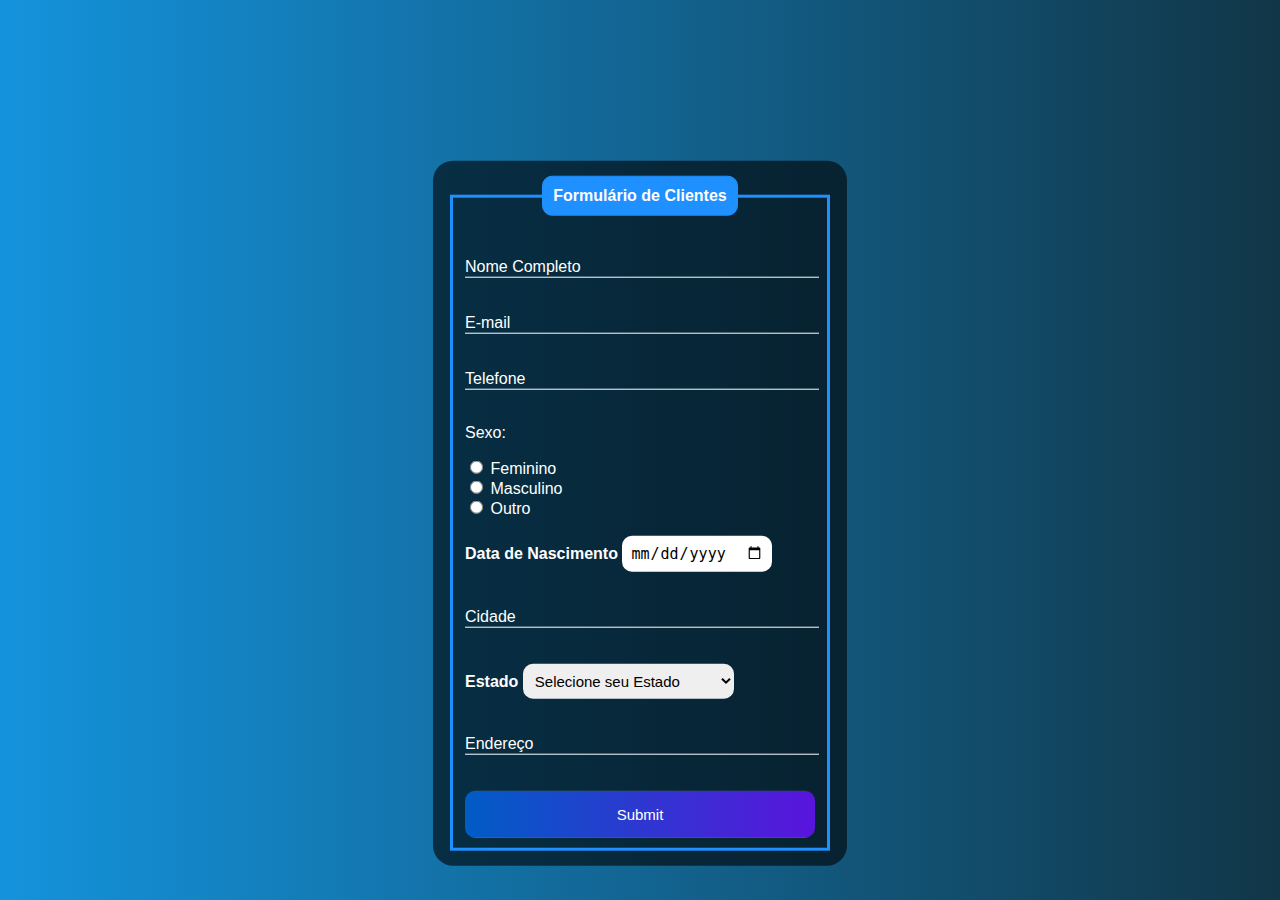
<file: index.html>
<!DOCTYPE html>
<html lang="pt-br">
    <head>
        <meta charset="UTF-8">
        <meta http-equiv="X-UA-Compatible" content="IE=edge">
        <meta name="viewport" content="width=device-width, inicial-scale=1.0">
        <title>Formulário|GN</title>
        <style>
            body {
                font-family:Arial, Helvetica, sans-serif;
                background-image: linear-gradient(to right, rgb(20,147,220), rgb(17,54,71));
            }
           
            .box {
                position:absolute;
                top:57%;
                left:50%;
                transform: translate(-50%,-50%);
                background-color: rgba(0,0,0,0.6);
                padding: 15px;
                border-radius: 20px;
                width: 30%;
                color: white;
            }
           
            fieldset {
                border: 3px solid dodgerblue ;
            }
           
            legend {
                border: 1px solid dodgerblue;
                padding: 10px;
                text-align: center;
                background-color: dodgerblue;
                border-radius: 10px;
            }

            .inputbox {
                position: relative;
            }

            .inputUser {
                background: none;
                border: none;
                border-bottom: 1px solid white;
                outline: none;
                color: white;
                font-size: 15px;
                width: 100%;
                letter-spacing: 2px;
            }
            .labelinput {
                position: absolute;
                top: 0px;
                left: 0px;
                pointer-events: none;
                transition: .5s;
            }
            
            .inputUser:focus ~.labelinput, .inputUser:valid ~.labelinput {
                top:-20px;
                font-size: 12px;
                color: dodgerblue;
            
            }
           
            #nascimento {
                padding: 8px;
                border: none;
                border-radius: 10px;
                outline: none;
                font-size: 15px;
            }
            #estado {
                padding: 8px;
                border: none;
                border-radius: 10px;
                outline: none;
                font-size: 15px;
            }

            #submit {
                background-image: linear-gradient(to right, rgb(0,92,197), rgb(90,20,220));
                border: none;
                width: 100%;
                padding: 15px;
                border-radius: 10px;
                color: white;
                font-size: 15px;
                cursor: pointer;
             }
             #submit:hover {
                background-image: linear-gradient(to right, rgb(0,80,197), rgb(80,19,195));
             }



        </style>
    </head>
    <body>
        <div class="box">
            <form action="">
                <fieldset>
                   
                    <legend><strong>Formulário de Clientes</strong></legend>
                    <br><br>
                   
                    <div class="inputbox">
                        <input type="text" name="nome" id="nome" class="inputUser" required>
                        <label for="nome" class="labelinput">Nome Completo</label>
                    </div>
                    <br><br>
                   
                    <div class="inputbox">
                        <input type="email" name="email" id="email" class="inputUser" required>
                        <label for="email"class="labelinput">E-mail</label>
                    </div>
                    <br><br>
                    
                    <div class="inputbox">
                        <input type="tel" name="telefone" id="telefone" class="inputUser" required>
                        <label for="telefone"class="labelinput">Telefone</label>
                    </div>
                    <br>
                   
                    <p>Sexo:</p>
                    <input type="radio" id="feminino" name="sexo" value="feminino" required>
                    <label for="feminino">Feminino</label> <br>
                    <input type="radio" id="masculino" name="sexo" value="masculino" required>
                    <label for="masculino">Masculino</label> <br>
                    <input type="radio" id="outro" name="sexo" value="outro" required>
                    <label for="outro">Outro</label>
                    <br><br>
                   
                    <div>
                        <label for="nascimento"><strong>Data de Nascimento</strong></label>
                        <input type="date" name="nascimento" id="nascimento"required>
                    </div>
                    <br><br>
                   
                    <div class="inputbox">
                        <input type="text" name="cidade" id="cidade" class="inputUser" required>
                        <label for="cidade" class="labelinput">Cidade</label>
                    </div>
                    <br><br>
                    
                    <div>
                        <label for="estado"><strong>Estado</strong></label>
                        <select id="estado">
                            <option selected disabled value="">Selecione seu Estado</option>
                            <option>Acre (AC)</option>
                            <option>Alagoas (AL)</option>
                            <option>Amapá (AP)</option>
                            <option>Amazonas (AM)</option>
                            <option>Bahia (BA)</option>
                            <option>Ceará (CE)</option>
                            <option>Distrito Federal (DF)</option>
                            <option>Espírito Santo (ES)</option>
                            <option>Goiás (GO)</option>
                            <option>Maranhão (MA)</option>
                            <option>Mato Grosso (MT)</option>
                            <option>Mato Grosso do Sul (MS)</option>
                            <option>Minas Gerais (MG)</option>
                            <option>Pará (PA)</option>
                            <option>Paraíba (PB)</option>
                            <option>Paraná (PR)</option>
                            <option>Pernambuco (PE)</option>
                            <option>Piauí (PI)</option>
                            <option>Rio de Janeiro (RJ)</option>
                            <option>Rio Grande do Norte (RN)</option>
                            <option>Rio Grande do Sul (RS)</option>
                            <option>Rondônia (RO)</option>
                            <option>Roraima (RR)</option>
                            <option>Santa Catarina (SC)</option>
                            <option>São Paulo (SP)</option>
                            <option>Sergipe (SE)</option>
                            <option>Tocantins (TO)</option>
                        </select>
                    </div>
                    <br><br>
                   
                    <div class="inputbox">
                        <input type="text" name="endereco" id="endereco" class="inputUser" required>
                        <label for="endereco" class="labelinput">Endereço</label>
                    </div>
                    <br><br>
                    
                    <input type="submit" name="submit" id="submit">

                </fieldset>
            </form>
        </div>
    </body>
</html>
</file>
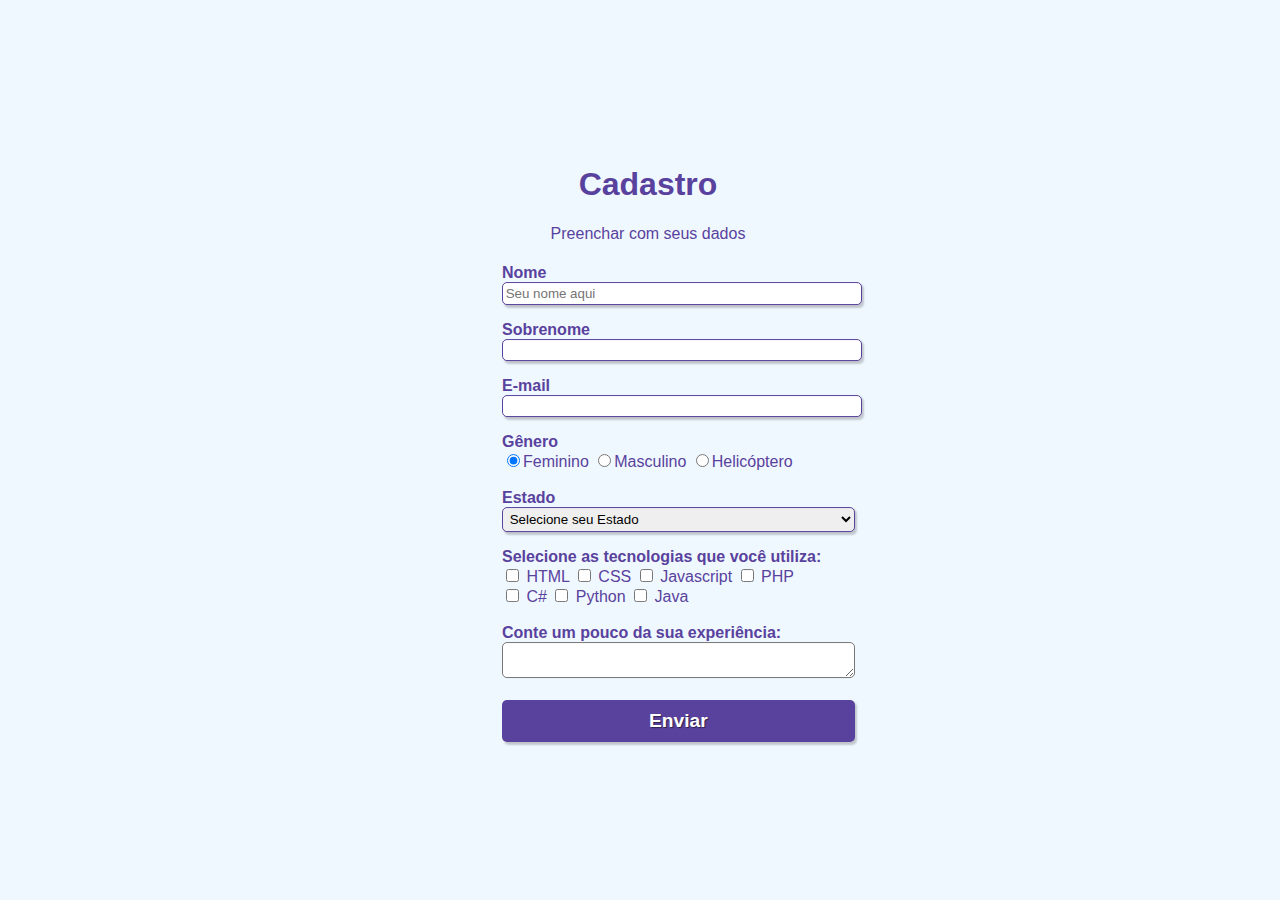
<file: formulario.html>
<!DOCTYPE HTML>
<html lang="pt-br">
<head>
    <meta charset="UTF-8">
    <meta http-equiv="X-UA-Compatible" content="IE=edge">
    <meta name="viewport" content="width=device-width, initial-scale=1.0">
    <link rel="stylesheet" type="text/css" href="formulario.css" media="screen">
    <title>Cadastro</title>
</head>

<body>
    <form>
        <h1 style="text-align:center">Cadastro</h1>
        <p style="text-align:center">Preenchar com seus dados</p>
        
        <fieldset>
                      
            <div class="campo">
                <label for="nome"><strong>Nome</strong></label> 
                <input type="text" placeholder="Seu nome aqui"name="nome" id="nome" required>
            </div>

            <div class="campo">
                <label for="sobrenome"><strong>Sobrenome</strong></label> 
                <input type="text" id="sobrenome" name="sobrenome" required>
            </div> 

            <div class="campo">
                <label for="email"><strong>E-mail</strong></label>
                <input type="email" id="email" name="email" required>
            </div> 

            <div>
                <label><strong>Gênero</strong></label>
                <label><br>
                    <input type="radio" name="genero" value="feminino" checked>Feminino
                </label> 
                <label>
                    <input type="radio" name="genero" value="masculino">Masculino
                </label>
                <label>
                    <input type="radio" name="genero" value="helicoptero">Helicóptero
                </label>
            </div> <br>
            
            <div class="campo">
                <label for="estado"><strong>Estado</strong></label>
                <select id="estado">
                    <option selected disabled value="">Selecione seu Estado</option>
                    <option>Acre (AC)</option>
                    <option>Alagoas (AL)</option>
                    <option>Amapá (AP)</option>
                    <option>Amazonas (AM)</option>
                    <option>Bahia (BA)</option>
                    <option>Ceará (CE)</option>
                    <option>Distrito Federal (DF)</option>
                    <option>Espírito Santo (ES)</option>
                    <option>Goiás (GO)</option>
                    <option>Maranhão (MA)</option>
                    <option>Mato Grosso (MT)</option>
                    <option>Mato Grosso do Sul (MS)</option>
                    <option>Minas Gerais (MG)</option>
                    <option>Pará (PA)</option>
                    <option>Paraíba (PB)</option>
                    <option>Paraná (PR)</option>
                    <option>Pernambuco (PE)</option>
                    <option>Piauí (PI)</option>
                    <option>Rio de Janeiro (RJ)</option>
                    <option>Rio Grande do Norte (RN)</option>
                    <option>Rio Grande do Sul (RS)</option>
                    <option>Rondônia (RO)</option>
                    <option>Roraima (RR)</option>
                    <option>Santa Catarina (SC)</option>
                    <option>São Paulo (SP)</option>
                    <option>Sergipe (SE)</option>
                    <option>Tocantins (TO)</option>
                </select>
            </div>      
        
            <div id="check">
                <label><strong>Selecione as tecnologias que você utiliza:</strong></label>
                <br>
                <input type="checkbox" id="tecnologia1" name="tecnologia1" value="HTML">
                <label for-"tecnologia1">HTML</label>
                <input type="checkbox" id="tecnologia2" name="tecnologia2" value="CSS">
                <label for-"tecnologia2">CSS</label>
                <input type="checkbox" id="tecnologia3" name="tecnologia3" value="Javascript">
                <label for-"tecnologia3">Javascript</label>
                <input type="checkbox" id="tecnologia4" name="tecnologia4" value="PHP">
                <label for-"tecnologia4">PHP</label> <br>
                <input type="checkbox" id="tecnologia5" name="tecnologia5" value="C#">
                <label for-"tecnologia5">C#</label> 
                <input type="checkbox" id="tecnologia6" name="tecnologia6" value="Python">
                <label for-"tecnologia6">Python</label>
                <input type="checkbox" id="tecnologia7" name="tecnologia7" value="Java">
                <label for-"tecnologia7">Java</label>
            </div>
       
            <div class="grupo">
                <br>
                <label><strong>Conte um pouco da sua experiência:</strong></label>
                <textarea row="6" style="width:26em" id="experiencia" name="experiencia"></textarea>
            </div> <br>
            <button type="submit" class="botao"><strong>Enviar</strong></button> 
        </fieldset>
    </form>
</body>
</html>
</file>
<file: formulario.css>
body {
    font-family: Arial, Helvetica, sans-serif; 
    position:absolute;
    top:50%;
    left:50%;
    transform: translate(-50%,-50%);
    background-color: #f0f8ff;
    border-radius: 20px;
    width: 25%;
    color: #59429d;
}

fieldset {
    border: none;
}

input, select, textarea, button {
    border-radius: 5px;
}

.campo {
    margin-bottom: 1em;
}

.campo label {
    margin-bottom: 0;
    color: #59429d;
    display:block;
}

.campo input[type="text"], .campo input[type="email"], .campo select, .campo textarea {
    padding: 0.2em;
    border: 1px solid #59429d;
    box-shadow: 2px 2px 2px rgba(0,0,0,0.2);
    display: block;
    width: 100%;
}

.campo select option {
padding-right: 1em;
}

.campo input:focus, .campo select:focus, .campo textarea:focus {
    background: #E0E0F8;
}

.botao {
    font-size: 1.2em;
    width: 100%;
    background: #59429d;
    border: 0;
    margin-bottom: 1em;
    color: #ffffff;
    padding: 10px;
    box-shadow: 2px 2px 2px rgba(0,0,0,0.2);
    text-shadow: 1px 1px 1px rgba(0,0,0,0.5);
    
}

.botao:hover {
    background: #ccbbff;
    box-shadow: inset 2px 2px 2px rgba(0,0,0,0.2);
    text-shadow: none;
}
#check {
    display: inline-block;
}
</file>
